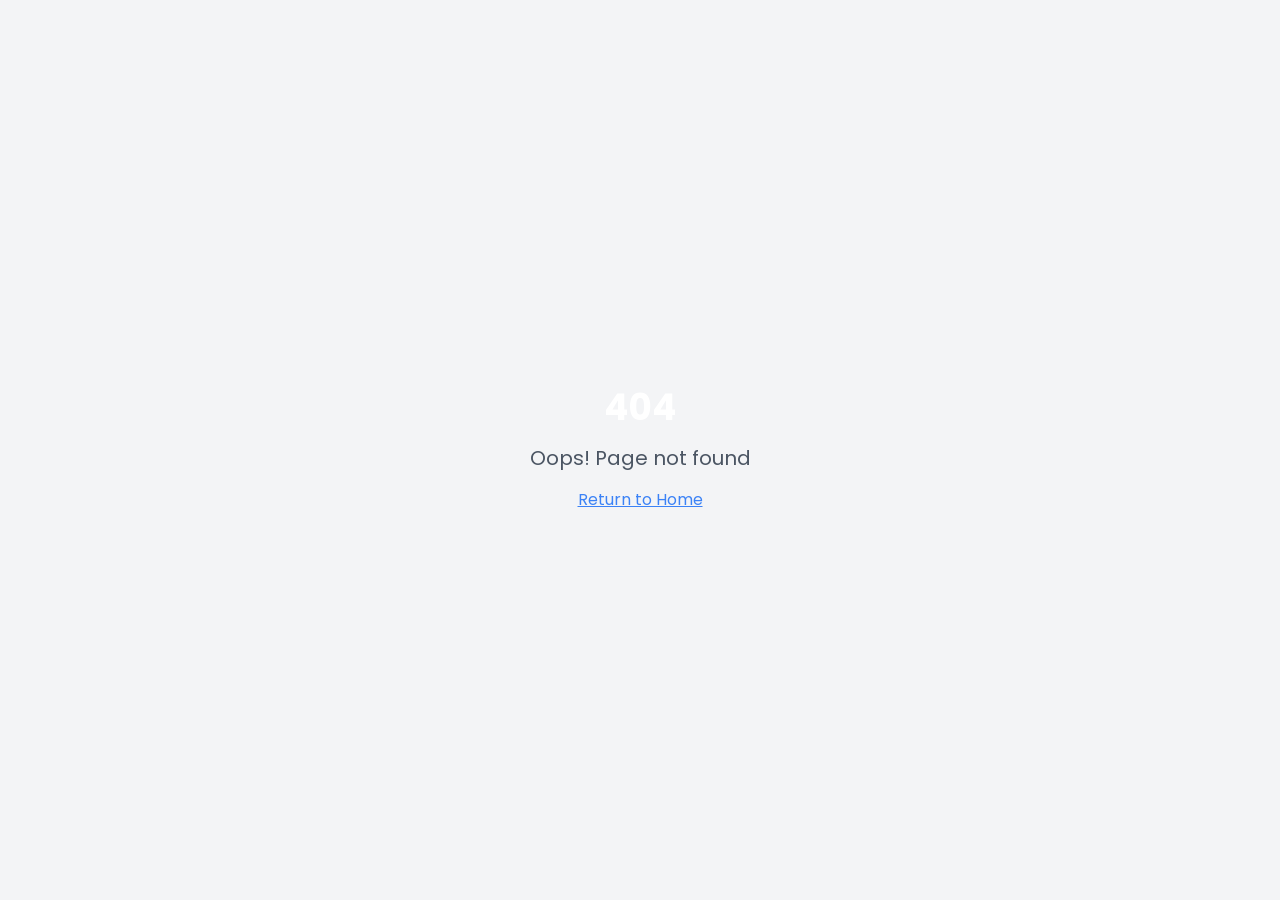
<file: index.html>
<!DOCTYPE html>
<html lang="en" class="dark">
<head>
  <meta charset="UTF-8" />
  <meta name="viewport" content="width=device-width, initial-scale=1.0" />
  <title>Sai Kolukoori | Portfolio</title>

  <!-- SEO Meta -->
  <meta name="description" content="Explore Sai Kolukoori's AI/ML and GenAI portfolio – featuring advanced AI agents, open-source tools, agentic workflows, image processors, OCR systems, and real-world production solutions." />
  <meta name="author" content="Sai Kolukoori" />
  <meta name="keywords" content="Sai Kolukoori, Sai Prakash Kolukoori, AI Portfolio, GenAI Projects, Open Source AI, AI Agents, OCR AI, AI Copilots, AI Engineer, Autogen, office add-ins, LlamaIndex, Portfolio, LangChain, Azure OpenAI, Gemini, Mistral AI" />
  <link rel="canonical" href="https://www.saikolukoori.com/" />

  <!-- Open Graph / Facebook -->
  <meta property="og:title" content="Sai Kolukoori – AI/ML Portfolio" />
  <meta property="og:description" content="Explore Sai Kolukoori's AI/ML and GenAI portfolio – featuring advanced AI agents, open-source tools, agentic workflows, image processors, OCR systems, and real-world production solutions." />
  <meta property="og:type" content="website" />
  <meta property="og:url" content="https://www.saikolukoori.com/" />
  <meta property="og:image" content="https://www.saikolukoori.com/favicon.png" />

  <!-- Twitter Card -->
  <meta name="twitter:card" content="summary_large_image" />
  <meta name="twitter:title" content="Sai Kolukoori – AI/ML & GenAI Portfolio" />
  <meta name="twitter:description" content="Explore Sai Kolukoori's AI/ML and GenAI portfolio – featuring advanced AI agents, open-source tools, agentic workflows, image processors, OCR systems, and real-world production solutions." />
  <meta name="twitter:image" content="https://www.saikolukoori.com/favicon.png" />

  <!-- Favicon -->
  <link rel="icon" type="image/png" href="/favicon.png" />

  <!-- Fonts -->
  <link rel="stylesheet" href="https://fonts.googleapis.com/css2?family=Poppins:wght@300;400;500;600;700&display=swap">
  <script type="module" crossorigin src="/assets/index-_4NPMAE7.js"></script>
  <link rel="stylesheet" crossorigin href="/assets/index-C-Vax3ug.css">
</head>
  <body class="bg-portfolioDark">
    <div id="root"></div>
  </body>
</html>
</file>
<file: assets/index-C-Vax3ug.css>
*,:before,:after{--tw-border-spacing-x: 0;--tw-border-spacing-y: 0;--tw-translate-x: 0;--tw-translate-y: 0;--tw-rotate: 0;--tw-skew-x: 0;--tw-skew-y: 0;--tw-scale-x: 1;--tw-scale-y: 1;--tw-pan-x: ;--tw-pan-y: ;--tw-pinch-zoom: ;--tw-scroll-snap-strictness: proximity;--tw-gradient-from-position: ;--tw-gradient-via-position: ;--tw-gradient-to-position: ;--tw-ordinal: ;--tw-slashed-zero: ;--tw-numeric-figure: ;--tw-numeric-spacing: ;--tw-numeric-fraction: ;--tw-ring-inset: ;--tw-ring-offset-width: 0px;--tw-ring-offset-color: #fff;--tw-ring-color: rgb(59 130 246 / .5);--tw-ring-offset-shadow: 0 0 #0000;--tw-ring-shadow: 0 0 #0000;--tw-shadow: 0 0 #0000;--tw-shadow-colored: 0 0 #0000;--tw-blur: ;--tw-brightness: ;--tw-contrast: ;--tw-grayscale: ;--tw-hue-rotate: ;--tw-invert: ;--tw-saturate: ;--tw-sepia: ;--tw-drop-shadow: ;--tw-backdrop-blur: ;--tw-backdrop-brightness: ;--tw-backdrop-contrast: ;--tw-backdrop-grayscale: ;--tw-backdrop-hue-rotate: ;--tw-backdrop-invert: ;--tw-backdrop-opacity: ;--tw-backdrop-saturate: ;--tw-backdrop-sepia: ;--tw-contain-size: ;--tw-contain-layout: ;--tw-contain-paint: ;--tw-contain-style: }::backdrop{--tw-border-spacing-x: 0;--tw-border-spacing-y: 0;--tw-translate-x: 0;--tw-translate-y: 0;--tw-rotate: 0;--tw-skew-x: 0;--tw-skew-y: 0;--tw-scale-x: 1;--tw-scale-y: 1;--tw-pan-x: ;--tw-pan-y: ;--tw-pinch-zoom: ;--tw-scroll-snap-strictness: proximity;--tw-gradient-from-position: ;--tw-gradient-via-position: ;--tw-gradient-to-position: ;--tw-ordinal: ;--tw-slashed-zero: ;--tw-numeric-figure: ;--tw-numeric-spacing: ;--tw-numeric-fraction: ;--tw-ring-inset: ;--tw-ring-offset-width: 0px;--tw-ring-offset-color: #fff;--tw-ring-color: rgb(59 130 246 / .5);--tw-ring-offset-shadow: 0 0 #0000;--tw-ring-shadow: 0 0 #0000;--tw-shadow: 0 0 #0000;--tw-shadow-colored: 0 0 #0000;--tw-blur: ;--tw-brightness: ;--tw-contrast: ;--tw-grayscale: ;--tw-hue-rotate: ;--tw-invert: ;--tw-saturate: ;--tw-sepia: ;--tw-drop-shadow: ;--tw-backdrop-blur: ;--tw-backdrop-brightness: ;--tw-backdrop-contrast: ;--tw-backdrop-grayscale: ;--tw-backdrop-hue-rotate: ;--tw-backdrop-invert: ;--tw-backdrop-opacity: ;--tw-backdrop-saturate: ;--tw-backdrop-sepia: ;--tw-contain-size: ;--tw-contain-layout: ;--tw-contain-paint: ;--tw-contain-style: }*,:before,:after{box-sizing:border-box;border-width:0;border-style:solid;border-color:#e5e7eb}:before,:after{--tw-content: ""}html,:host{line-height:1.5;-webkit-text-size-adjust:100%;-moz-tab-size:4;-o-tab-size:4;tab-size:4;font-family:ui-sans-serif,system-ui,sans-serif,"Apple Color Emoji","Segoe UI Emoji",Segoe UI Symbol,"Noto Color Emoji";font-feature-settings:normal;font-variation-settings:normal;-webkit-tap-highlight-color:transparent}body{margin:0;line-height:inherit}hr{height:0;color:inherit;border-top-width:1px}abbr:where([title]){-webkit-text-decoration:underline dotted;text-decoration:underline dotted}h1,h2,h3,h4,h5,h6{font-size:inherit;font-weight:inherit}a{color:inherit;text-decoration:inherit}b,strong{font-weight:bolder}code,kbd,samp,pre{font-family:ui-monospace,SFMono-Regular,Menlo,Monaco,Consolas,Liberation Mono,Courier New,monospace;font-feature-settings:normal;font-variation-settings:normal;font-size:1em}small{font-size:80%}sub,sup{font-size:75%;line-height:0;position:relative;vertical-align:baseline}sub{bottom:-.25em}sup{top:-.5em}table{text-indent:0;border-color:inherit;border-collapse:collapse}button,input,optgroup,select,textarea{font-family:inherit;font-feature-settings:inherit;font-variation-settings:inherit;font-size:100%;font-weight:inherit;line-height:inherit;letter-spacing:inherit;color:inherit;margin:0;padding:0}button,select{text-transform:none}button,input:where([type=button]),input:where([type=reset]),input:where([type=submit]){-webkit-appearance:button;background-color:transparent;background-image:none}:-moz-focusring{outline:auto}:-moz-ui-invalid{box-shadow:none}progress{vertical-align:baseline}::-webkit-inner-spin-button,::-webkit-outer-spin-button{height:auto}[type=search]{-webkit-appearance:textfield;outline-offset:-2px}::-webkit-search-decoration{-webkit-appearance:none}::-webkit-file-upload-button{-webkit-appearance:button;font:inherit}summary{display:list-item}blockquote,dl,dd,h1,h2,h3,h4,h5,h6,hr,figure,p,pre{margin:0}fieldset{margin:0;padding:0}legend{padding:0}ol,ul,menu{list-style:none;margin:0;padding:0}dialog{padding:0}textarea{resize:vertical}input::-moz-placeholder,textarea::-moz-placeholder{opacity:1;color:#9ca3af}input::placeholder,textarea::placeholder{opacity:1;color:#9ca3af}button,[role=button]{cursor:pointer}:disabled{cursor:default}img,svg,video,canvas,audio,iframe,embed,object{display:block;vertical-align:middle}img,video{max-width:100%;height:auto}[hidden]:where(:not([hidden=until-found])){display:none}:root{--background: 0 0% 0%;--foreground: 210 40% 98%;--card: 222.2 84% 4.9%;--card-foreground: 210 40% 98%;--popover: 222.2 84% 4.9%;--popover-foreground: 210 40% 98%;--primary: 210 40% 98%;--primary-foreground: 222.2 47.4% 11.2%;--secondary: 217.2 32.6% 17.5%;--secondary-foreground: 210 40% 98%;--muted: 217.2 32.6% 17.5%;--muted-foreground: 215 20.2% 65.1%;--accent: 217.2 32.6% 17.5%;--accent-foreground: 210 40% 98%;--destructive: 0 62.8% 30.6%;--destructive-foreground: 210 40% 98%;--border: 217.2 32.6% 17.5%;--input: 217.2 32.6% 17.5%;--ring: 212.7 26.8% 83.9%;--sidebar-background: 240 5.9% 10%;--sidebar-foreground: 240 4.8% 95.9%;--sidebar-primary: 224.3 76.3% 48%;--sidebar-primary-foreground: 0 0% 100%;--sidebar-accent: 240 3.7% 15.9%;--sidebar-accent-foreground: 240 4.8% 95.9%;--sidebar-border: 240 3.7% 15.9%;--sidebar-ring: 217.2 91.2% 59.8%}*{border-color:hsl(var(--border))}body{--tw-bg-opacity: 1;background-color:rgb(0 0 0 / var(--tw-bg-opacity, 1));--tw-text-opacity: 1;color:rgb(255 255 255 / var(--tw-text-opacity, 1));font-family:Poppins,sans-serif;scroll-behavior:smooth}html{scroll-behavior:smooth}.section-title{position:relative;margin-bottom:1.5rem;display:inline-block;font-size:1.875rem;line-height:2.25rem;font-weight:700;--tw-text-opacity: 1;color:rgb(255 255 255 / var(--tw-text-opacity, 1))}.section-title:after{content:"";position:absolute;left:0;bottom:-.5rem;height:.25rem;width:66.666667%;--tw-bg-opacity: 1;background-color:rgb(155 135 245 / var(--tw-bg-opacity, 1))}.reveal{opacity:0;transform:translateY(30px);transition:opacity .8s ease,transform .8s ease}.reveal.visible{opacity:1;transform:translateY(0)}section{position:relative;transition:transform .6s ease,opacity .6s ease}section:before{content:"";position:absolute;top:0;left:0;width:100%;height:10px;background:linear-gradient(90deg,transparent,rgba(155,135,245,.6),transparent);transform:scaleX(0);transform-origin:left;opacity:0;transition:transform .8s ease,opacity .8s ease;border-radius:50%;box-shadow:0 0 20px 5px #9b87f54d}section.visible:before{transform:scaleX(1);opacity:1}.glass-card{border-width:1px;border-color:#9b87f533;background-color:#0009;--tw-shadow: 0 20px 25px -5px rgb(0 0 0 / .1), 0 8px 10px -6px rgb(0 0 0 / .1);--tw-shadow-colored: 0 20px 25px -5px var(--tw-shadow-color), 0 8px 10px -6px var(--tw-shadow-color);box-shadow:var(--tw-ring-offset-shadow, 0 0 #0000),var(--tw-ring-shadow, 0 0 #0000),var(--tw-shadow);--tw-backdrop-blur: blur(16px);-webkit-backdrop-filter:var(--tw-backdrop-blur) var(--tw-backdrop-brightness) var(--tw-backdrop-contrast) var(--tw-backdrop-grayscale) var(--tw-backdrop-hue-rotate) var(--tw-backdrop-invert) var(--tw-backdrop-opacity) var(--tw-backdrop-saturate) var(--tw-backdrop-sepia);backdrop-filter:var(--tw-backdrop-blur) var(--tw-backdrop-brightness) var(--tw-backdrop-contrast) var(--tw-backdrop-grayscale) var(--tw-backdrop-hue-rotate) var(--tw-backdrop-invert) var(--tw-backdrop-opacity) var(--tw-backdrop-saturate) var(--tw-backdrop-sepia)}.custom-scrollbar{scrollbar-width:thin;scrollbar-color:rgba(155,135,245,.5) rgba(0,0,0,.2)}.custom-scrollbar::-webkit-scrollbar{width:6px}.custom-scrollbar::-webkit-scrollbar-track{background:#0003;border-radius:10px}.custom-scrollbar::-webkit-scrollbar-thumb{background:#9b87f580;border-radius:10px}.custom-scrollbar::-webkit-scrollbar-thumb:hover{background:#9b87f5b3}.container{width:100%;margin-right:auto;margin-left:auto;padding-right:2rem;padding-left:2rem}@media (min-width: 1400px){.container{max-width:1400px}}.sr-only{position:absolute;width:1px;height:1px;padding:0;margin:-1px;overflow:hidden;clip:rect(0,0,0,0);white-space:nowrap;border-width:0}.pointer-events-none{pointer-events:none}.pointer-events-auto{pointer-events:auto}.visible{visibility:visible}.invisible{visibility:hidden}.fixed{position:fixed}.absolute{position:absolute}.relative{position:relative}.inset-0{top:0;right:0;bottom:0;left:0}.inset-x-0{left:0;right:0}.inset-y-0{top:0;bottom:0}.-bottom-12{bottom:-3rem}.-left-12{left:-3rem}.-left-16{left:-4rem}.-right-12{right:-3rem}.-right-16{right:-4rem}.-top-12{top:-3rem}.bottom-0{bottom:0}.bottom-3{bottom:.75rem}.bottom-8{bottom:2rem}.left-0{left:0}.left-1{left:.25rem}.left-1\/2{left:50%}.left-2{left:.5rem}.left-\[50\%\]{left:50%}.right-0{right:0}.right-1{right:.25rem}.right-2{right:.5rem}.right-3{right:.75rem}.right-4{right:1rem}.top-0{top:0}.top-1\.5{top:.375rem}.top-1\/2{top:50%}.top-2{top:.5rem}.top-3\.5{top:.875rem}.top-4{top:1rem}.top-\[1px\]{top:1px}.top-\[50\%\]{top:50%}.top-\[60\%\]{top:60%}.top-full{top:100%}.z-0{z-index:0}.z-10{z-index:10}.z-20{z-index:20}.z-50{z-index:50}.z-\[100\]{z-index:100}.z-\[1\]{z-index:1}.-mx-1{margin-left:-.25rem;margin-right:-.25rem}.mx-2{margin-left:.5rem;margin-right:.5rem}.mx-3\.5{margin-left:.875rem;margin-right:.875rem}.mx-auto{margin-left:auto;margin-right:auto}.my-0\.5{margin-top:.125rem;margin-bottom:.125rem}.my-1{margin-top:.25rem;margin-bottom:.25rem}.-mb-2{margin-bottom:-.5rem}.-ml-4{margin-left:-1rem}.-mr-2{margin-right:-.5rem}.-mt-4{margin-top:-1rem}.mb-1{margin-bottom:.25rem}.mb-12{margin-bottom:3rem}.mb-2{margin-bottom:.5rem}.mb-3{margin-bottom:.75rem}.mb-4{margin-bottom:1rem}.mb-6{margin-bottom:1.5rem}.mb-8{margin-bottom:2rem}.ml-1{margin-left:.25rem}.ml-4{margin-left:1rem}.ml-auto{margin-left:auto}.mr-2{margin-right:.5rem}.mt-1{margin-top:.25rem}.mt-1\.5{margin-top:.375rem}.mt-12{margin-top:3rem}.mt-2{margin-top:.5rem}.mt-24{margin-top:6rem}.mt-4{margin-top:1rem}.mt-6{margin-top:1.5rem}.mt-8{margin-top:2rem}.mt-auto{margin-top:auto}.line-clamp-2{overflow:hidden;display:-webkit-box;-webkit-box-orient:vertical;-webkit-line-clamp:2}.line-clamp-3{overflow:hidden;display:-webkit-box;-webkit-box-orient:vertical;-webkit-line-clamp:3}.block{display:block}.inline-block{display:inline-block}.flex{display:flex}.inline-flex{display:inline-flex}.table{display:table}.grid{display:grid}.hidden{display:none}.aspect-square{aspect-ratio:1 / 1}.aspect-video{aspect-ratio:16 / 9}.size-4{width:1rem;height:1rem}.h-1{height:.25rem}.h-1\.5{height:.375rem}.h-10{height:2.5rem}.h-11{height:2.75rem}.h-12{height:3rem}.h-16{height:4rem}.h-2{height:.5rem}.h-2\.5{height:.625rem}.h-3{height:.75rem}.h-3\.5{height:.875rem}.h-4{height:1rem}.h-40{height:10rem}.h-5{height:1.25rem}.h-6{height:1.5rem}.h-7{height:1.75rem}.h-8{height:2rem}.h-9{height:2.25rem}.h-96{height:24rem}.h-\[1px\]{height:1px}.h-\[340px\]{height:340px}.h-\[var\(--radix-navigation-menu-viewport-height\)\]{height:var(--radix-navigation-menu-viewport-height)}.h-\[var\(--radix-select-trigger-height\)\]{height:var(--radix-select-trigger-height)}.h-auto{height:auto}.h-full{height:100%}.h-px{height:1px}.h-svh{height:100svh}.max-h-96{max-height:24rem}.max-h-\[300px\]{max-height:300px}.max-h-\[90vh\]{max-height:90vh}.max-h-full{max-height:100%}.max-h-screen{max-height:100vh}.min-h-0{min-height:0px}.min-h-\[150px\]{min-height:150px}.min-h-\[48px\]{min-height:48px}.min-h-\[56px\]{min-height:56px}.min-h-\[60px\]{min-height:60px}.min-h-\[80px\]{min-height:80px}.min-h-screen{min-height:100vh}.min-h-svh{min-height:100svh}.w-0{width:0px}.w-1{width:.25rem}.w-10{width:2.5rem}.w-11{width:2.75rem}.w-12{width:3rem}.w-16{width:4rem}.w-2{width:.5rem}.w-2\.5{width:.625rem}.w-3{width:.75rem}.w-3\.5{width:.875rem}.w-3\/4{width:75%}.w-4{width:1rem}.w-40{width:10rem}.w-5{width:1.25rem}.w-6{width:1.5rem}.w-64{width:16rem}.w-7{width:1.75rem}.w-72{width:18rem}.w-8{width:2rem}.w-9{width:2.25rem}.w-\[--sidebar-width\]{width:var(--sidebar-width)}.w-\[100px\]{width:100px}.w-\[1px\]{width:1px}.w-\[300px\]{width:300px}.w-auto{width:auto}.w-full{width:100%}.w-max{width:-moz-max-content;width:max-content}.w-px{width:1px}.min-w-0{min-width:0px}.min-w-5{min-width:1.25rem}.min-w-\[100px\]{min-width:100px}.min-w-\[12rem\]{min-width:12rem}.min-w-\[8rem\]{min-width:8rem}.min-w-\[var\(--radix-select-trigger-width\)\]{min-width:var(--radix-select-trigger-width)}.max-w-2xl{max-width:42rem}.max-w-4xl{max-width:56rem}.max-w-\[--skeleton-width\]{max-width:var(--skeleton-width)}.max-w-\[80\%\]{max-width:80%}.max-w-full{max-width:100%}.max-w-lg{max-width:32rem}.max-w-max{max-width:-moz-max-content;max-width:max-content}.flex-1{flex:1 1 0%}.flex-shrink-0,.shrink-0{flex-shrink:0}.grow{flex-grow:1}.grow-0{flex-grow:0}.basis-full{flex-basis:100%}.caption-bottom{caption-side:bottom}.border-collapse{border-collapse:collapse}.-translate-x-1\/2{--tw-translate-x: -50%;transform:translate(var(--tw-translate-x),var(--tw-translate-y)) rotate(var(--tw-rotate)) skew(var(--tw-skew-x)) skewY(var(--tw-skew-y)) scaleX(var(--tw-scale-x)) scaleY(var(--tw-scale-y))}.-translate-x-px{--tw-translate-x: -1px;transform:translate(var(--tw-translate-x),var(--tw-translate-y)) rotate(var(--tw-rotate)) skew(var(--tw-skew-x)) skewY(var(--tw-skew-y)) scaleX(var(--tw-scale-x)) scaleY(var(--tw-scale-y))}.-translate-y-1\/2{--tw-translate-y: -50%;transform:translate(var(--tw-translate-x),var(--tw-translate-y)) rotate(var(--tw-rotate)) skew(var(--tw-skew-x)) skewY(var(--tw-skew-y)) scaleX(var(--tw-scale-x)) scaleY(var(--tw-scale-y))}.translate-x-\[-50\%\]{--tw-translate-x: -50%;transform:translate(var(--tw-translate-x),var(--tw-translate-y)) rotate(var(--tw-rotate)) skew(var(--tw-skew-x)) skewY(var(--tw-skew-y)) scaleX(var(--tw-scale-x)) scaleY(var(--tw-scale-y))}.translate-x-px{--tw-translate-x: 1px;transform:translate(var(--tw-translate-x),var(--tw-translate-y)) rotate(var(--tw-rotate)) skew(var(--tw-skew-x)) skewY(var(--tw-skew-y)) scaleX(var(--tw-scale-x)) scaleY(var(--tw-scale-y))}.translate-y-\[-50\%\]{--tw-translate-y: -50%;transform:translate(var(--tw-translate-x),var(--tw-translate-y)) rotate(var(--tw-rotate)) skew(var(--tw-skew-x)) skewY(var(--tw-skew-y)) scaleX(var(--tw-scale-x)) scaleY(var(--tw-scale-y))}.rotate-45{--tw-rotate: 45deg;transform:translate(var(--tw-translate-x),var(--tw-translate-y)) rotate(var(--tw-rotate)) skew(var(--tw-skew-x)) skewY(var(--tw-skew-y)) scaleX(var(--tw-scale-x)) scaleY(var(--tw-scale-y))}.rotate-90{--tw-rotate: 90deg;transform:translate(var(--tw-translate-x),var(--tw-translate-y)) rotate(var(--tw-rotate)) skew(var(--tw-skew-x)) skewY(var(--tw-skew-y)) scaleX(var(--tw-scale-x)) scaleY(var(--tw-scale-y))}.transform{transform:translate(var(--tw-translate-x),var(--tw-translate-y)) rotate(var(--tw-rotate)) skew(var(--tw-skew-x)) skewY(var(--tw-skew-y)) scaleX(var(--tw-scale-x)) scaleY(var(--tw-scale-y))}@keyframes bounce{0%,to{transform:translateY(-25%);animation-timing-function:cubic-bezier(.8,0,1,1)}50%{transform:none;animation-timing-function:cubic-bezier(0,0,.2,1)}}.animate-bounce{animation:bounce 1s infinite}@keyframes fade-in{0%{opacity:0;transform:translateY(20px)}to{opacity:1;transform:translateY(0)}}.animate-fade-in{animation:fade-in .7s ease-out forwards}@keyframes pulse{50%{opacity:.5}}.animate-pulse{animation:pulse 2s cubic-bezier(.4,0,.6,1) infinite}.cursor-default{cursor:default}.cursor-ew-resize{cursor:ew-resize}.cursor-grabbing{cursor:grabbing}.cursor-pointer{cursor:pointer}.touch-none{touch-action:none}.select-none{-webkit-user-select:none;-moz-user-select:none;user-select:none}.snap-x{scroll-snap-type:x var(--tw-scroll-snap-strictness)}.snap-mandatory{--tw-scroll-snap-strictness: mandatory}.snap-center{scroll-snap-align:center}.list-disc{list-style-type:disc}.list-none{list-style-type:none}.grid-cols-1{grid-template-columns:repeat(1,minmax(0,1fr))}.grid-cols-2{grid-template-columns:repeat(2,minmax(0,1fr))}.flex-row{flex-direction:row}.flex-col{flex-direction:column}.flex-col-reverse{flex-direction:column-reverse}.flex-wrap{flex-wrap:wrap}.items-start{align-items:flex-start}.items-end{align-items:flex-end}.items-center{align-items:center}.items-stretch{align-items:stretch}.justify-start{justify-content:flex-start}.justify-end{justify-content:flex-end}.justify-center{justify-content:center}.justify-between{justify-content:space-between}.gap-1{gap:.25rem}.gap-1\.5{gap:.375rem}.gap-10{gap:2.5rem}.gap-2{gap:.5rem}.gap-4{gap:1rem}.gap-6{gap:1.5rem}.gap-8{gap:2rem}.space-x-1>:not([hidden])~:not([hidden]){--tw-space-x-reverse: 0;margin-right:calc(.25rem * var(--tw-space-x-reverse));margin-left:calc(.25rem * calc(1 - var(--tw-space-x-reverse)))}.space-x-2>:not([hidden])~:not([hidden]){--tw-space-x-reverse: 0;margin-right:calc(.5rem * var(--tw-space-x-reverse));margin-left:calc(.5rem * calc(1 - var(--tw-space-x-reverse)))}.space-x-4>:not([hidden])~:not([hidden]){--tw-space-x-reverse: 0;margin-right:calc(1rem * var(--tw-space-x-reverse));margin-left:calc(1rem * calc(1 - var(--tw-space-x-reverse)))}.space-x-6>:not([hidden])~:not([hidden]){--tw-space-x-reverse: 0;margin-right:calc(1.5rem * var(--tw-space-x-reverse));margin-left:calc(1.5rem * calc(1 - var(--tw-space-x-reverse)))}.space-y-1>:not([hidden])~:not([hidden]){--tw-space-y-reverse: 0;margin-top:calc(.25rem * calc(1 - var(--tw-space-y-reverse)));margin-bottom:calc(.25rem * var(--tw-space-y-reverse))}.space-y-1\.5>:not([hidden])~:not([hidden]){--tw-space-y-reverse: 0;margin-top:calc(.375rem * calc(1 - var(--tw-space-y-reverse)));margin-bottom:calc(.375rem * var(--tw-space-y-reverse))}.space-y-16>:not([hidden])~:not([hidden]){--tw-space-y-reverse: 0;margin-top:calc(4rem * calc(1 - var(--tw-space-y-reverse)));margin-bottom:calc(4rem * var(--tw-space-y-reverse))}.space-y-2>:not([hidden])~:not([hidden]){--tw-space-y-reverse: 0;margin-top:calc(.5rem * calc(1 - var(--tw-space-y-reverse)));margin-bottom:calc(.5rem * var(--tw-space-y-reverse))}.space-y-3>:not([hidden])~:not([hidden]){--tw-space-y-reverse: 0;margin-top:calc(.75rem * calc(1 - var(--tw-space-y-reverse)));margin-bottom:calc(.75rem * var(--tw-space-y-reverse))}.space-y-4>:not([hidden])~:not([hidden]){--tw-space-y-reverse: 0;margin-top:calc(1rem * calc(1 - var(--tw-space-y-reverse)));margin-bottom:calc(1rem * var(--tw-space-y-reverse))}.space-y-6>:not([hidden])~:not([hidden]){--tw-space-y-reverse: 0;margin-top:calc(1.5rem * calc(1 - var(--tw-space-y-reverse)));margin-bottom:calc(1.5rem * var(--tw-space-y-reverse))}.overflow-auto{overflow:auto}.overflow-hidden{overflow:hidden}.overflow-x-auto{overflow-x:auto}.overflow-y-auto{overflow-y:auto}.overflow-x-hidden{overflow-x:hidden}.scroll-smooth{scroll-behavior:smooth}.whitespace-nowrap{white-space:nowrap}.break-words{overflow-wrap:break-word}.rounded{border-radius:.25rem}.rounded-2xl{border-radius:1rem}.rounded-\[2px\]{border-radius:2px}.rounded-\[inherit\]{border-radius:inherit}.rounded-full{border-radius:9999px}.rounded-lg{border-radius:var(--radius)}.rounded-md{border-radius:calc(var(--radius) - 2px)}.rounded-sm{border-radius:calc(var(--radius) - 4px)}.rounded-xl{border-radius:.75rem}.rounded-t-\[10px\]{border-top-left-radius:10px;border-top-right-radius:10px}.rounded-tl-sm{border-top-left-radius:calc(var(--radius) - 4px)}.border{border-width:1px}.border-2{border-width:2px}.border-4{border-width:4px}.border-\[1\.5px\]{border-width:1.5px}.border-y{border-top-width:1px;border-bottom-width:1px}.border-b{border-bottom-width:1px}.border-l{border-left-width:1px}.border-l-2{border-left-width:2px}.border-r{border-right-width:1px}.border-t{border-top-width:1px}.border-dashed{border-style:dashed}.border-\[\#111\]{--tw-border-opacity: 1;border-color:rgb(17 17 17 / var(--tw-border-opacity, 1))}.border-\[--color-border\]{border-color:var(--color-border)}.border-border\/50{border-color:hsl(var(--border) / .5)}.border-destructive{border-color:hsl(var(--destructive))}.border-destructive\/50{border-color:hsl(var(--destructive) / .5)}.border-gray-700{--tw-border-opacity: 1;border-color:rgb(55 65 81 / var(--tw-border-opacity, 1))}.border-gray-800{--tw-border-opacity: 1;border-color:rgb(31 41 55 / var(--tw-border-opacity, 1))}.border-input{border-color:hsl(var(--input))}.border-portfolioAccent{--tw-border-opacity: 1;border-color:rgb(155 135 245 / var(--tw-border-opacity, 1))}.border-primary{border-color:hsl(var(--primary))}.border-sidebar-border{border-color:hsl(var(--sidebar-border))}.border-transparent{border-color:transparent}.border-white\/10{border-color:#ffffff1a}.border-l-transparent{border-left-color:transparent}.border-t-transparent{border-top-color:transparent}.bg-\[\#0a0a0a\]{--tw-bg-opacity: 1;background-color:rgb(10 10 10 / var(--tw-bg-opacity, 1))}.bg-\[\#111\]{--tw-bg-opacity: 1;background-color:rgb(17 17 17 / var(--tw-bg-opacity, 1))}.bg-\[\#141821\]{--tw-bg-opacity: 1;background-color:rgb(20 24 33 / var(--tw-bg-opacity, 1))}.bg-\[\#1A1F2C\]{--tw-bg-opacity: 1;background-color:rgb(26 31 44 / var(--tw-bg-opacity, 1))}.bg-\[\#1A1F2C\]\/90{background-color:#1a1f2ce6}.bg-\[\#222732\]{--tw-bg-opacity: 1;background-color:rgb(34 39 50 / var(--tw-bg-opacity, 1))}.bg-\[\#7f5af0\]{--tw-bg-opacity: 1;background-color:rgb(127 90 240 / var(--tw-bg-opacity, 1))}.bg-\[--color-bg\]{background-color:var(--color-bg)}.bg-accent{background-color:hsl(var(--accent))}.bg-background{background-color:hsl(var(--background))}.bg-black{--tw-bg-opacity: 1;background-color:rgb(0 0 0 / var(--tw-bg-opacity, 1))}.bg-black\/50{background-color:#00000080}.bg-black\/80{background-color:#000c}.bg-border{background-color:hsl(var(--border))}.bg-card{background-color:hsl(var(--card))}.bg-destructive{background-color:hsl(var(--destructive))}.bg-foreground{background-color:hsl(var(--foreground))}.bg-gray-100{--tw-bg-opacity: 1;background-color:rgb(243 244 246 / var(--tw-bg-opacity, 1))}.bg-gray-600{--tw-bg-opacity: 1;background-color:rgb(75 85 99 / var(--tw-bg-opacity, 1))}.bg-gray-900{--tw-bg-opacity: 1;background-color:rgb(17 24 39 / var(--tw-bg-opacity, 1))}.bg-muted{background-color:hsl(var(--muted))}.bg-muted\/50{background-color:hsl(var(--muted) / .5)}.bg-popover{background-color:hsl(var(--popover))}.bg-portfolioAccent{--tw-bg-opacity: 1;background-color:rgb(155 135 245 / var(--tw-bg-opacity, 1))}.bg-portfolioAccent\/10{background-color:#9b87f51a}.bg-portfolioAccent\/70{background-color:#9b87f5b3}.bg-primary{background-color:hsl(var(--primary))}.bg-secondary{background-color:hsl(var(--secondary))}.bg-sidebar{background-color:hsl(var(--sidebar-background))}.bg-sidebar-border{background-color:hsl(var(--sidebar-border))}.bg-transparent{background-color:transparent}.bg-white\/5{background-color:#ffffff0d}.bg-gradient-to-b{background-image:linear-gradient(to bottom,var(--tw-gradient-stops))}.bg-gradient-to-br{background-image:linear-gradient(to bottom right,var(--tw-gradient-stops))}.from-\[\#181818\]{--tw-gradient-from: #181818 var(--tw-gradient-from-position);--tw-gradient-to: rgb(24 24 24 / 0) var(--tw-gradient-to-position);--tw-gradient-stops: var(--tw-gradient-from), var(--tw-gradient-to)}.from-portfolioDark{--tw-gradient-from: #1A1F2C var(--tw-gradient-from-position);--tw-gradient-to: rgb(26 31 44 / 0) var(--tw-gradient-to-position);--tw-gradient-stops: var(--tw-gradient-from), var(--tw-gradient-to)}.to-\[\#1e1e1e\]{--tw-gradient-to: #1e1e1e var(--tw-gradient-to-position)}.to-black{--tw-gradient-to: #000 var(--tw-gradient-to-position)}.fill-current{fill:currentColor}.object-contain{-o-object-fit:contain;object-fit:contain}.object-cover{-o-object-fit:cover;object-fit:cover}.p-0{padding:0}.p-1{padding:.25rem}.p-2{padding:.5rem}.p-3{padding:.75rem}.p-4{padding:1rem}.p-5{padding:1.25rem}.p-6{padding:1.5rem}.p-\[1px\]{padding:1px}.px-1{padding-left:.25rem;padding-right:.25rem}.px-2{padding-left:.5rem;padding-right:.5rem}.px-2\.5{padding-left:.625rem;padding-right:.625rem}.px-3{padding-left:.75rem;padding-right:.75rem}.px-4{padding-left:1rem;padding-right:1rem}.px-5{padding-left:1.25rem;padding-right:1.25rem}.px-6{padding-left:1.5rem;padding-right:1.5rem}.px-8{padding-left:2rem;padding-right:2rem}.py-0\.5{padding-top:.125rem;padding-bottom:.125rem}.py-1{padding-top:.25rem;padding-bottom:.25rem}.py-1\.5{padding-top:.375rem;padding-bottom:.375rem}.py-10{padding-top:2.5rem;padding-bottom:2.5rem}.py-2{padding-top:.5rem;padding-bottom:.5rem}.py-20{padding-top:5rem;padding-bottom:5rem}.py-24{padding-top:6rem;padding-bottom:6rem}.py-3{padding-top:.75rem;padding-bottom:.75rem}.py-4{padding-top:1rem;padding-bottom:1rem}.py-6{padding-top:1.5rem;padding-bottom:1.5rem}.pb-3{padding-bottom:.75rem}.pb-32{padding-bottom:8rem}.pb-4{padding-bottom:1rem}.pl-2\.5{padding-left:.625rem}.pl-4{padding-left:1rem}.pl-5{padding-left:1.25rem}.pl-8{padding-left:2rem}.pr-2{padding-right:.5rem}.pr-2\.5{padding-right:.625rem}.pr-8{padding-right:2rem}.pt-0{padding-top:0}.pt-1{padding-top:.25rem}.pt-16{padding-top:4rem}.pt-3{padding-top:.75rem}.pt-4{padding-top:1rem}.pt-8{padding-top:2rem}.text-left{text-align:left}.text-center{text-align:center}.align-middle{vertical-align:middle}.font-mono{font-family:ui-monospace,SFMono-Regular,Menlo,Monaco,Consolas,Liberation Mono,Courier New,monospace}.text-2xl{font-size:1.5rem;line-height:2rem}.text-4xl{font-size:2.25rem;line-height:2.5rem}.text-\[0\.8rem\]{font-size:.8rem}.text-\[13px\]{font-size:13px}.text-base{font-size:1rem;line-height:1.5rem}.text-lg{font-size:1.125rem;line-height:1.75rem}.text-sm{font-size:.875rem;line-height:1.25rem}.text-xl{font-size:1.25rem;line-height:1.75rem}.text-xs{font-size:.75rem;line-height:1rem}.font-bold{font-weight:700}.font-medium{font-weight:500}.font-normal{font-weight:400}.font-semibold{font-weight:600}.tabular-nums{--tw-numeric-spacing: tabular-nums;font-variant-numeric:var(--tw-ordinal) var(--tw-slashed-zero) var(--tw-numeric-figure) var(--tw-numeric-spacing) var(--tw-numeric-fraction)}.leading-none{line-height:1}.leading-tight{line-height:1.25}.tracking-tight{letter-spacing:-.025em}.tracking-widest{letter-spacing:.1em}.text-\[\#7f5af0\]{--tw-text-opacity: 1;color:rgb(127 90 240 / var(--tw-text-opacity, 1))}.text-accent-foreground{color:hsl(var(--accent-foreground))}.text-blue-500{--tw-text-opacity: 1;color:rgb(59 130 246 / var(--tw-text-opacity, 1))}.text-card-foreground{color:hsl(var(--card-foreground))}.text-current{color:currentColor}.text-destructive{color:hsl(var(--destructive))}.text-destructive-foreground{color:hsl(var(--destructive-foreground))}.text-foreground{color:hsl(var(--foreground))}.text-foreground\/50{color:hsl(var(--foreground) / .5)}.text-gray-300{--tw-text-opacity: 1;color:rgb(209 213 219 / var(--tw-text-opacity, 1))}.text-gray-400{--tw-text-opacity: 1;color:rgb(156 163 175 / var(--tw-text-opacity, 1))}.text-gray-500{--tw-text-opacity: 1;color:rgb(107 114 128 / var(--tw-text-opacity, 1))}.text-gray-600{--tw-text-opacity: 1;color:rgb(75 85 99 / var(--tw-text-opacity, 1))}.text-muted-foreground{color:hsl(var(--muted-foreground))}.text-popover-foreground{color:hsl(var(--popover-foreground))}.text-portfolioAccent{--tw-text-opacity: 1;color:rgb(155 135 245 / var(--tw-text-opacity, 1))}.text-primary{color:hsl(var(--primary))}.text-primary-foreground{color:hsl(var(--primary-foreground))}.text-secondary-foreground{color:hsl(var(--secondary-foreground))}.text-sidebar-foreground{color:hsl(var(--sidebar-foreground))}.text-sidebar-foreground\/70{color:hsl(var(--sidebar-foreground) / .7)}.text-white{--tw-text-opacity: 1;color:rgb(255 255 255 / var(--tw-text-opacity, 1))}.underline{text-decoration-line:underline}.underline-offset-4{text-underline-offset:4px}.opacity-0{opacity:0}.opacity-50{opacity:.5}.opacity-60{opacity:.6}.opacity-70{opacity:.7}.opacity-90{opacity:.9}.shadow-\[0_0_0_1px_hsl\(var\(--sidebar-border\)\)\]{--tw-shadow: 0 0 0 1px hsl(var(--sidebar-border));--tw-shadow-colored: 0 0 0 1px var(--tw-shadow-color);box-shadow:var(--tw-ring-offset-shadow, 0 0 #0000),var(--tw-ring-shadow, 0 0 #0000),var(--tw-shadow)}.shadow-lg{--tw-shadow: 0 10px 15px -3px rgb(0 0 0 / .1), 0 4px 6px -4px rgb(0 0 0 / .1);--tw-shadow-colored: 0 10px 15px -3px var(--tw-shadow-color), 0 4px 6px -4px var(--tw-shadow-color);box-shadow:var(--tw-ring-offset-shadow, 0 0 #0000),var(--tw-ring-shadow, 0 0 #0000),var(--tw-shadow)}.shadow-md{--tw-shadow: 0 4px 6px -1px rgb(0 0 0 / .1), 0 2px 4px -2px rgb(0 0 0 / .1);--tw-shadow-colored: 0 4px 6px -1px var(--tw-shadow-color), 0 2px 4px -2px var(--tw-shadow-color);box-shadow:var(--tw-ring-offset-shadow, 0 0 #0000),var(--tw-ring-shadow, 0 0 #0000),var(--tw-shadow)}.shadow-none{--tw-shadow: 0 0 #0000;--tw-shadow-colored: 0 0 #0000;box-shadow:var(--tw-ring-offset-shadow, 0 0 #0000),var(--tw-ring-shadow, 0 0 #0000),var(--tw-shadow)}.shadow-sm{--tw-shadow: 0 1px 2px 0 rgb(0 0 0 / .05);--tw-shadow-colored: 0 1px 2px 0 var(--tw-shadow-color);box-shadow:var(--tw-ring-offset-shadow, 0 0 #0000),var(--tw-ring-shadow, 0 0 #0000),var(--tw-shadow)}.shadow-xl{--tw-shadow: 0 20px 25px -5px rgb(0 0 0 / .1), 0 8px 10px -6px rgb(0 0 0 / .1);--tw-shadow-colored: 0 20px 25px -5px var(--tw-shadow-color), 0 8px 10px -6px var(--tw-shadow-color);box-shadow:var(--tw-ring-offset-shadow, 0 0 #0000),var(--tw-ring-shadow, 0 0 #0000),var(--tw-shadow)}.outline-none{outline:2px solid transparent;outline-offset:2px}.outline{outline-style:solid}.ring-0{--tw-ring-offset-shadow: var(--tw-ring-inset) 0 0 0 var(--tw-ring-offset-width) var(--tw-ring-offset-color);--tw-ring-shadow: var(--tw-ring-inset) 0 0 0 calc(0px + var(--tw-ring-offset-width)) var(--tw-ring-color);box-shadow:var(--tw-ring-offset-shadow),var(--tw-ring-shadow),var(--tw-shadow, 0 0 #0000)}.ring-2{--tw-ring-offset-shadow: var(--tw-ring-inset) 0 0 0 var(--tw-ring-offset-width) var(--tw-ring-offset-color);--tw-ring-shadow: var(--tw-ring-inset) 0 0 0 calc(2px + var(--tw-ring-offset-width)) var(--tw-ring-color);box-shadow:var(--tw-ring-offset-shadow),var(--tw-ring-shadow),var(--tw-shadow, 0 0 #0000)}.ring-ring{--tw-ring-color: hsl(var(--ring))}.ring-sidebar-ring{--tw-ring-color: hsl(var(--sidebar-ring))}.ring-offset-background{--tw-ring-offset-color: hsl(var(--background))}.filter{filter:var(--tw-blur) var(--tw-brightness) var(--tw-contrast) var(--tw-grayscale) var(--tw-hue-rotate) var(--tw-invert) var(--tw-saturate) var(--tw-sepia) var(--tw-drop-shadow)}.backdrop-blur-md{--tw-backdrop-blur: blur(12px);-webkit-backdrop-filter:var(--tw-backdrop-blur) var(--tw-backdrop-brightness) var(--tw-backdrop-contrast) var(--tw-backdrop-grayscale) var(--tw-backdrop-hue-rotate) var(--tw-backdrop-invert) var(--tw-backdrop-opacity) var(--tw-backdrop-saturate) var(--tw-backdrop-sepia);backdrop-filter:var(--tw-backdrop-blur) var(--tw-backdrop-brightness) var(--tw-backdrop-contrast) var(--tw-backdrop-grayscale) var(--tw-backdrop-hue-rotate) var(--tw-backdrop-invert) var(--tw-backdrop-opacity) var(--tw-backdrop-saturate) var(--tw-backdrop-sepia)}.backdrop-blur-sm{--tw-backdrop-blur: blur(4px);-webkit-backdrop-filter:var(--tw-backdrop-blur) var(--tw-backdrop-brightness) var(--tw-backdrop-contrast) var(--tw-backdrop-grayscale) var(--tw-backdrop-hue-rotate) var(--tw-backdrop-invert) var(--tw-backdrop-opacity) var(--tw-backdrop-saturate) var(--tw-backdrop-sepia);backdrop-filter:var(--tw-backdrop-blur) var(--tw-backdrop-brightness) var(--tw-backdrop-contrast) var(--tw-backdrop-grayscale) var(--tw-backdrop-hue-rotate) var(--tw-backdrop-invert) var(--tw-backdrop-opacity) var(--tw-backdrop-saturate) var(--tw-backdrop-sepia)}.transition{transition-property:color,background-color,border-color,text-decoration-color,fill,stroke,opacity,box-shadow,transform,filter,-webkit-backdrop-filter;transition-property:color,background-color,border-color,text-decoration-color,fill,stroke,opacity,box-shadow,transform,filter,backdrop-filter;transition-property:color,background-color,border-color,text-decoration-color,fill,stroke,opacity,box-shadow,transform,filter,backdrop-filter,-webkit-backdrop-filter;transition-timing-function:cubic-bezier(.4,0,.2,1);transition-duration:.15s}.transition-\[left\,right\,width\]{transition-property:left,right,width;transition-timing-function:cubic-bezier(.4,0,.2,1);transition-duration:.15s}.transition-\[margin\,opa\]{transition-property:margin,opa;transition-timing-function:cubic-bezier(.4,0,.2,1);transition-duration:.15s}.transition-\[width\,height\,padding\]{transition-property:width,height,padding;transition-timing-function:cubic-bezier(.4,0,.2,1);transition-duration:.15s}.transition-\[width\]{transition-property:width;transition-timing-function:cubic-bezier(.4,0,.2,1);transition-duration:.15s}.transition-all{transition-property:all;transition-timing-function:cubic-bezier(.4,0,.2,1);transition-duration:.15s}.transition-colors{transition-property:color,background-color,border-color,text-decoration-color,fill,stroke;transition-timing-function:cubic-bezier(.4,0,.2,1);transition-duration:.15s}.transition-opacity{transition-property:opacity;transition-timing-function:cubic-bezier(.4,0,.2,1);transition-duration:.15s}.transition-shadow{transition-property:box-shadow;transition-timing-function:cubic-bezier(.4,0,.2,1);transition-duration:.15s}.transition-transform{transition-property:transform;transition-timing-function:cubic-bezier(.4,0,.2,1);transition-duration:.15s}.duration-1000{transition-duration:1s}.duration-200{transition-duration:.2s}.duration-300{transition-duration:.3s}.ease-in-out{transition-timing-function:cubic-bezier(.4,0,.2,1)}.ease-linear{transition-timing-function:linear}@keyframes enter{0%{opacity:var(--tw-enter-opacity, 1);transform:translate3d(var(--tw-enter-translate-x, 0),var(--tw-enter-translate-y, 0),0) scale3d(var(--tw-enter-scale, 1),var(--tw-enter-scale, 1),var(--tw-enter-scale, 1)) rotate(var(--tw-enter-rotate, 0))}}@keyframes exit{to{opacity:var(--tw-exit-opacity, 1);transform:translate3d(var(--tw-exit-translate-x, 0),var(--tw-exit-translate-y, 0),0) scale3d(var(--tw-exit-scale, 1),var(--tw-exit-scale, 1),var(--tw-exit-scale, 1)) rotate(var(--tw-exit-rotate, 0))}}.animate-in{animation-name:enter;animation-duration:.15s;--tw-enter-opacity: initial;--tw-enter-scale: initial;--tw-enter-rotate: initial;--tw-enter-translate-x: initial;--tw-enter-translate-y: initial}.fade-in-0{--tw-enter-opacity: 0}.fade-in-80{--tw-enter-opacity: .8}.zoom-in-95{--tw-enter-scale: .95}.duration-1000{animation-duration:1s}.duration-200{animation-duration:.2s}.duration-300{animation-duration:.3s}.ease-in-out{animation-timing-function:cubic-bezier(.4,0,.2,1)}.ease-linear{animation-timing-function:linear}.scrollbar-hide{-ms-overflow-style:none;scrollbar-width:none}.scrollbar-hide::-webkit-scrollbar{display:none}.file\:border-0::file-selector-button{border-width:0px}.file\:bg-transparent::file-selector-button{background-color:transparent}.file\:text-sm::file-selector-button{font-size:.875rem;line-height:1.25rem}.file\:font-medium::file-selector-button{font-weight:500}.file\:text-foreground::file-selector-button{color:hsl(var(--foreground))}.placeholder\:text-muted-foreground::-moz-placeholder{color:hsl(var(--muted-foreground))}.placeholder\:text-muted-foreground::placeholder{color:hsl(var(--muted-foreground))}.after\:absolute:after{content:var(--tw-content);position:absolute}.after\:-inset-2:after{content:var(--tw-content);top:-.5rem;right:-.5rem;bottom:-.5rem;left:-.5rem}.after\:inset-y-0:after{content:var(--tw-content);top:0;bottom:0}.after\:left-1\/2:after{content:var(--tw-content);left:50%}.after\:w-1:after{content:var(--tw-content);width:.25rem}.after\:w-\[2px\]:after{content:var(--tw-content);width:2px}.after\:-translate-x-1\/2:after{content:var(--tw-content);--tw-translate-x: -50%;transform:translate(var(--tw-translate-x),var(--tw-translate-y)) rotate(var(--tw-rotate)) skew(var(--tw-skew-x)) skewY(var(--tw-skew-y)) scaleX(var(--tw-scale-x)) scaleY(var(--tw-scale-y))}.first\:rounded-l-md:first-child{border-top-left-radius:calc(var(--radius) - 2px);border-bottom-left-radius:calc(var(--radius) - 2px)}.first\:border-l:first-child{border-left-width:1px}.last\:rounded-r-md:last-child{border-top-right-radius:calc(var(--radius) - 2px);border-bottom-right-radius:calc(var(--radius) - 2px)}.focus-within\:relative:focus-within{position:relative}.focus-within\:z-20:focus-within{z-index:20}.hover\:border-portfolioAccent:hover{--tw-border-opacity: 1;border-color:rgb(155 135 245 / var(--tw-border-opacity, 1))}.hover\:bg-\[\#6247e0\]:hover{--tw-bg-opacity: 1;background-color:rgb(98 71 224 / var(--tw-bg-opacity, 1))}.hover\:bg-accent:hover{background-color:hsl(var(--accent))}.hover\:bg-destructive\/80:hover{background-color:hsl(var(--destructive) / .8)}.hover\:bg-destructive\/90:hover{background-color:hsl(var(--destructive) / .9)}.hover\:bg-muted:hover{background-color:hsl(var(--muted))}.hover\:bg-muted\/50:hover{background-color:hsl(var(--muted) / .5)}.hover\:bg-portfolioAccent:hover{--tw-bg-opacity: 1;background-color:rgb(155 135 245 / var(--tw-bg-opacity, 1))}.hover\:bg-portfolioAccent\/10:hover{background-color:#9b87f51a}.hover\:bg-portfolioSecondary:hover{--tw-bg-opacity: 1;background-color:rgb(126 105 171 / var(--tw-bg-opacity, 1))}.hover\:bg-primary:hover{background-color:hsl(var(--primary))}.hover\:bg-primary\/80:hover{background-color:hsl(var(--primary) / .8)}.hover\:bg-primary\/90:hover{background-color:hsl(var(--primary) / .9)}.hover\:bg-secondary:hover{background-color:hsl(var(--secondary))}.hover\:bg-secondary\/80:hover{background-color:hsl(var(--secondary) / .8)}.hover\:bg-sidebar-accent:hover{background-color:hsl(var(--sidebar-accent))}.hover\:text-accent-foreground:hover{color:hsl(var(--accent-foreground))}.hover\:text-blue-700:hover{--tw-text-opacity: 1;color:rgb(29 78 216 / var(--tw-text-opacity, 1))}.hover\:text-foreground:hover{color:hsl(var(--foreground))}.hover\:text-muted-foreground:hover{color:hsl(var(--muted-foreground))}.hover\:text-portfolioAccent:hover{--tw-text-opacity: 1;color:rgb(155 135 245 / var(--tw-text-opacity, 1))}.hover\:text-primary-foreground:hover{color:hsl(var(--primary-foreground))}.hover\:text-sidebar-accent-foreground:hover{color:hsl(var(--sidebar-accent-foreground))}.hover\:text-white:hover{--tw-text-opacity: 1;color:rgb(255 255 255 / var(--tw-text-opacity, 1))}.hover\:underline:hover{text-decoration-line:underline}.hover\:opacity-100:hover{opacity:1}.hover\:shadow-\[0_0_0_1px_hsl\(var\(--sidebar-accent\)\)\]:hover{--tw-shadow: 0 0 0 1px hsl(var(--sidebar-accent));--tw-shadow-colored: 0 0 0 1px var(--tw-shadow-color);box-shadow:var(--tw-ring-offset-shadow, 0 0 #0000),var(--tw-ring-shadow, 0 0 #0000),var(--tw-shadow)}.hover\:shadow-lg:hover{--tw-shadow: 0 10px 15px -3px rgb(0 0 0 / .1), 0 4px 6px -4px rgb(0 0 0 / .1);--tw-shadow-colored: 0 10px 15px -3px var(--tw-shadow-color), 0 4px 6px -4px var(--tw-shadow-color);box-shadow:var(--tw-ring-offset-shadow, 0 0 #0000),var(--tw-ring-shadow, 0 0 #0000),var(--tw-shadow)}.hover\:shadow-md:hover{--tw-shadow: 0 4px 6px -1px rgb(0 0 0 / .1), 0 2px 4px -2px rgb(0 0 0 / .1);--tw-shadow-colored: 0 4px 6px -1px var(--tw-shadow-color), 0 2px 4px -2px var(--tw-shadow-color);box-shadow:var(--tw-ring-offset-shadow, 0 0 #0000),var(--tw-ring-shadow, 0 0 #0000),var(--tw-shadow)}.hover\:shadow-portfolioAccent\/20:hover{--tw-shadow-color: rgb(155 135 245 / .2);--tw-shadow: var(--tw-shadow-colored)}.hover\:ring-2:hover{--tw-ring-offset-shadow: var(--tw-ring-inset) 0 0 0 var(--tw-ring-offset-width) var(--tw-ring-offset-color);--tw-ring-shadow: var(--tw-ring-inset) 0 0 0 calc(2px + var(--tw-ring-offset-width)) var(--tw-ring-color);box-shadow:var(--tw-ring-offset-shadow),var(--tw-ring-shadow),var(--tw-shadow, 0 0 #0000)}.hover\:ring-portfolioAccent:hover{--tw-ring-opacity: 1;--tw-ring-color: rgb(155 135 245 / var(--tw-ring-opacity, 1))}.hover\:ring-offset-2:hover{--tw-ring-offset-width: 2px}.hover\:ring-offset-\[\#0f0f0f\]:hover{--tw-ring-offset-color: #0f0f0f}.hover\:after\:bg-sidebar-border:hover:after{content:var(--tw-content);background-color:hsl(var(--sidebar-border))}.focus\:bg-accent:focus{background-color:hsl(var(--accent))}.focus\:bg-primary:focus{background-color:hsl(var(--primary))}.focus\:text-accent-foreground:focus{color:hsl(var(--accent-foreground))}.focus\:text-primary-foreground:focus{color:hsl(var(--primary-foreground))}.focus\:opacity-100:focus{opacity:1}.focus\:outline-none:focus{outline:2px solid transparent;outline-offset:2px}.focus\:ring-2:focus{--tw-ring-offset-shadow: var(--tw-ring-inset) 0 0 0 var(--tw-ring-offset-width) var(--tw-ring-offset-color);--tw-ring-shadow: var(--tw-ring-inset) 0 0 0 calc(2px + var(--tw-ring-offset-width)) var(--tw-ring-color);box-shadow:var(--tw-ring-offset-shadow),var(--tw-ring-shadow),var(--tw-shadow, 0 0 #0000)}.focus\:ring-ring:focus{--tw-ring-color: hsl(var(--ring))}.focus\:ring-offset-2:focus{--tw-ring-offset-width: 2px}.focus-visible\:outline-none:focus-visible{outline:2px solid transparent;outline-offset:2px}.focus-visible\:ring-1:focus-visible{--tw-ring-offset-shadow: var(--tw-ring-inset) 0 0 0 var(--tw-ring-offset-width) var(--tw-ring-offset-color);--tw-ring-shadow: var(--tw-ring-inset) 0 0 0 calc(1px + var(--tw-ring-offset-width)) var(--tw-ring-color);box-shadow:var(--tw-ring-offset-shadow),var(--tw-ring-shadow),var(--tw-shadow, 0 0 #0000)}.focus-visible\:ring-2:focus-visible{--tw-ring-offset-shadow: var(--tw-ring-inset) 0 0 0 var(--tw-ring-offset-width) var(--tw-ring-offset-color);--tw-ring-shadow: var(--tw-ring-inset) 0 0 0 calc(2px + var(--tw-ring-offset-width)) var(--tw-ring-color);box-shadow:var(--tw-ring-offset-shadow),var(--tw-ring-shadow),var(--tw-shadow, 0 0 #0000)}.focus-visible\:ring-ring:focus-visible{--tw-ring-color: hsl(var(--ring))}.focus-visible\:ring-sidebar-ring:focus-visible{--tw-ring-color: hsl(var(--sidebar-ring))}.focus-visible\:ring-offset-1:focus-visible{--tw-ring-offset-width: 1px}.focus-visible\:ring-offset-2:focus-visible{--tw-ring-offset-width: 2px}.focus-visible\:ring-offset-background:focus-visible{--tw-ring-offset-color: hsl(var(--background))}.active\:bg-sidebar-accent:active{background-color:hsl(var(--sidebar-accent))}.active\:text-sidebar-accent-foreground:active{color:hsl(var(--sidebar-accent-foreground))}.disabled\:pointer-events-none:disabled{pointer-events:none}.disabled\:cursor-not-allowed:disabled{cursor:not-allowed}.disabled\:opacity-50:disabled{opacity:.5}.group\/menu-item:focus-within .group-focus-within\/menu-item\:opacity-100{opacity:1}.group:hover .group-hover\:text-portfolioAccent{--tw-text-opacity: 1;color:rgb(155 135 245 / var(--tw-text-opacity, 1))}.group\/menu-item:hover .group-hover\/menu-item\:opacity-100,.group:hover .group-hover\:opacity-100{opacity:1}.group.destructive .group-\[\.destructive\]\:border-muted\/40{border-color:hsl(var(--muted) / .4)}.group.toaster .group-\[\.toaster\]\:border-border{border-color:hsl(var(--border))}.group.toast .group-\[\.toast\]\:bg-muted{background-color:hsl(var(--muted))}.group.toast .group-\[\.toast\]\:bg-primary{background-color:hsl(var(--primary))}.group.toaster .group-\[\.toaster\]\:bg-background{background-color:hsl(var(--background))}.group.destructive .group-\[\.destructive\]\:text-red-300{--tw-text-opacity: 1;color:rgb(252 165 165 / var(--tw-text-opacity, 1))}.group.toast .group-\[\.toast\]\:text-muted-foreground{color:hsl(var(--muted-foreground))}.group.toast .group-\[\.toast\]\:text-primary-foreground{color:hsl(var(--primary-foreground))}.group.toaster .group-\[\.toaster\]\:text-foreground{color:hsl(var(--foreground))}.group.toaster .group-\[\.toaster\]\:shadow-lg{--tw-shadow: 0 10px 15px -3px rgb(0 0 0 / .1), 0 4px 6px -4px rgb(0 0 0 / .1);--tw-shadow-colored: 0 10px 15px -3px var(--tw-shadow-color), 0 4px 6px -4px var(--tw-shadow-color);box-shadow:var(--tw-ring-offset-shadow, 0 0 #0000),var(--tw-ring-shadow, 0 0 #0000),var(--tw-shadow)}.group.destructive .group-\[\.destructive\]\:hover\:border-destructive\/30:hover{border-color:hsl(var(--destructive) / .3)}.group.destructive .group-\[\.destructive\]\:hover\:bg-destructive:hover{background-color:hsl(var(--destructive))}.group.destructive .group-\[\.destructive\]\:hover\:text-destructive-foreground:hover{color:hsl(var(--destructive-foreground))}.group.destructive .group-\[\.destructive\]\:hover\:text-red-50:hover{--tw-text-opacity: 1;color:rgb(254 242 242 / var(--tw-text-opacity, 1))}.group.destructive .group-\[\.destructive\]\:focus\:ring-destructive:focus{--tw-ring-color: hsl(var(--destructive))}.group.destructive .group-\[\.destructive\]\:focus\:ring-red-400:focus{--tw-ring-opacity: 1;--tw-ring-color: rgb(248 113 113 / var(--tw-ring-opacity, 1))}.group.destructive .group-\[\.destructive\]\:focus\:ring-offset-red-600:focus{--tw-ring-offset-color: #dc2626}.peer\/menu-button:hover~.peer-hover\/menu-button\:text-sidebar-accent-foreground{color:hsl(var(--sidebar-accent-foreground))}.peer:disabled~.peer-disabled\:cursor-not-allowed{cursor:not-allowed}.peer:disabled~.peer-disabled\:opacity-70{opacity:.7}.has-\[\[data-variant\=inset\]\]\:bg-sidebar:has([data-variant=inset]){background-color:hsl(var(--sidebar-background))}.has-\[\:disabled\]\:opacity-50:has(:disabled){opacity:.5}.group\/menu-item:has([data-sidebar=menu-action]) .group-has-\[\[data-sidebar\=menu-action\]\]\/menu-item\:pr-8{padding-right:2rem}.aria-disabled\:pointer-events-none[aria-disabled=true]{pointer-events:none}.aria-disabled\:opacity-50[aria-disabled=true]{opacity:.5}.aria-selected\:bg-accent[aria-selected=true]{background-color:hsl(var(--accent))}.aria-selected\:bg-accent\/50[aria-selected=true]{background-color:hsl(var(--accent) / .5)}.aria-selected\:text-accent-foreground[aria-selected=true]{color:hsl(var(--accent-foreground))}.aria-selected\:text-muted-foreground[aria-selected=true]{color:hsl(var(--muted-foreground))}.aria-selected\:opacity-100[aria-selected=true]{opacity:1}.aria-selected\:opacity-30[aria-selected=true]{opacity:.3}.data-\[disabled\=true\]\:pointer-events-none[data-disabled=true],.data-\[disabled\]\:pointer-events-none[data-disabled]{pointer-events:none}.data-\[panel-group-direction\=vertical\]\:h-px[data-panel-group-direction=vertical]{height:1px}.data-\[panel-group-direction\=vertical\]\:w-full[data-panel-group-direction=vertical]{width:100%}.data-\[side\=bottom\]\:translate-y-1[data-side=bottom]{--tw-translate-y: .25rem;transform:translate(var(--tw-translate-x),var(--tw-translate-y)) rotate(var(--tw-rotate)) skew(var(--tw-skew-x)) skewY(var(--tw-skew-y)) scaleX(var(--tw-scale-x)) scaleY(var(--tw-scale-y))}.data-\[side\=left\]\:-translate-x-1[data-side=left]{--tw-translate-x: -.25rem;transform:translate(var(--tw-translate-x),var(--tw-translate-y)) rotate(var(--tw-rotate)) skew(var(--tw-skew-x)) skewY(var(--tw-skew-y)) scaleX(var(--tw-scale-x)) scaleY(var(--tw-scale-y))}.data-\[side\=right\]\:translate-x-1[data-side=right]{--tw-translate-x: .25rem;transform:translate(var(--tw-translate-x),var(--tw-translate-y)) rotate(var(--tw-rotate)) skew(var(--tw-skew-x)) skewY(var(--tw-skew-y)) scaleX(var(--tw-scale-x)) scaleY(var(--tw-scale-y))}.data-\[side\=top\]\:-translate-y-1[data-side=top]{--tw-translate-y: -.25rem;transform:translate(var(--tw-translate-x),var(--tw-translate-y)) rotate(var(--tw-rotate)) skew(var(--tw-skew-x)) skewY(var(--tw-skew-y)) scaleX(var(--tw-scale-x)) scaleY(var(--tw-scale-y))}.data-\[state\=checked\]\:translate-x-5[data-state=checked]{--tw-translate-x: 1.25rem;transform:translate(var(--tw-translate-x),var(--tw-translate-y)) rotate(var(--tw-rotate)) skew(var(--tw-skew-x)) skewY(var(--tw-skew-y)) scaleX(var(--tw-scale-x)) scaleY(var(--tw-scale-y))}.data-\[state\=unchecked\]\:translate-x-0[data-state=unchecked],.data-\[swipe\=cancel\]\:translate-x-0[data-swipe=cancel]{--tw-translate-x: 0px;transform:translate(var(--tw-translate-x),var(--tw-translate-y)) rotate(var(--tw-rotate)) skew(var(--tw-skew-x)) skewY(var(--tw-skew-y)) scaleX(var(--tw-scale-x)) scaleY(var(--tw-scale-y))}.data-\[swipe\=end\]\:translate-x-\[var\(--radix-toast-swipe-end-x\)\][data-swipe=end]{--tw-translate-x: var(--radix-toast-swipe-end-x);transform:translate(var(--tw-translate-x),var(--tw-translate-y)) rotate(var(--tw-rotate)) skew(var(--tw-skew-x)) skewY(var(--tw-skew-y)) scaleX(var(--tw-scale-x)) scaleY(var(--tw-scale-y))}.data-\[swipe\=move\]\:translate-x-\[var\(--radix-toast-swipe-move-x\)\][data-swipe=move]{--tw-translate-x: var(--radix-toast-swipe-move-x);transform:translate(var(--tw-translate-x),var(--tw-translate-y)) rotate(var(--tw-rotate)) skew(var(--tw-skew-x)) skewY(var(--tw-skew-y)) scaleX(var(--tw-scale-x)) scaleY(var(--tw-scale-y))}@keyframes accordion-up{0%{height:var(--radix-accordion-content-height)}to{height:0}}.data-\[state\=closed\]\:animate-accordion-up[data-state=closed]{animation:accordion-up .2s ease-out}@keyframes accordion-down{0%{height:0}to{height:var(--radix-accordion-content-height)}}.data-\[state\=open\]\:animate-accordion-down[data-state=open]{animation:accordion-down .2s ease-out}.data-\[panel-group-direction\=vertical\]\:flex-col[data-panel-group-direction=vertical]{flex-direction:column}.data-\[active\=true\]\:bg-sidebar-accent[data-active=true]{background-color:hsl(var(--sidebar-accent))}.data-\[active\]\:bg-accent\/50[data-active]{background-color:hsl(var(--accent) / .5)}.data-\[selected\=\'true\'\]\:bg-accent[data-selected=true]{background-color:hsl(var(--accent))}.data-\[state\=active\]\:bg-background[data-state=active]{background-color:hsl(var(--background))}.data-\[state\=checked\]\:bg-primary[data-state=checked]{background-color:hsl(var(--primary))}.data-\[state\=on\]\:bg-accent[data-state=on],.data-\[state\=open\]\:bg-accent[data-state=open]{background-color:hsl(var(--accent))}.data-\[state\=open\]\:bg-accent\/50[data-state=open]{background-color:hsl(var(--accent) / .5)}.data-\[state\=open\]\:bg-secondary[data-state=open]{background-color:hsl(var(--secondary))}.data-\[state\=selected\]\:bg-muted[data-state=selected]{background-color:hsl(var(--muted))}.data-\[state\=unchecked\]\:bg-input[data-state=unchecked]{background-color:hsl(var(--input))}.data-\[active\=true\]\:font-medium[data-active=true]{font-weight:500}.data-\[active\=true\]\:text-sidebar-accent-foreground[data-active=true]{color:hsl(var(--sidebar-accent-foreground))}.data-\[selected\=true\]\:text-accent-foreground[data-selected=true]{color:hsl(var(--accent-foreground))}.data-\[state\=active\]\:text-foreground[data-state=active]{color:hsl(var(--foreground))}.data-\[state\=checked\]\:text-primary-foreground[data-state=checked]{color:hsl(var(--primary-foreground))}.data-\[state\=on\]\:text-accent-foreground[data-state=on],.data-\[state\=open\]\:text-accent-foreground[data-state=open]{color:hsl(var(--accent-foreground))}.data-\[state\=open\]\:text-muted-foreground[data-state=open]{color:hsl(var(--muted-foreground))}.data-\[disabled\=true\]\:opacity-50[data-disabled=true],.data-\[disabled\]\:opacity-50[data-disabled]{opacity:.5}.data-\[state\=open\]\:opacity-100[data-state=open]{opacity:1}.data-\[state\=active\]\:shadow-sm[data-state=active]{--tw-shadow: 0 1px 2px 0 rgb(0 0 0 / .05);--tw-shadow-colored: 0 1px 2px 0 var(--tw-shadow-color);box-shadow:var(--tw-ring-offset-shadow, 0 0 #0000),var(--tw-ring-shadow, 0 0 #0000),var(--tw-shadow)}.data-\[swipe\=move\]\:transition-none[data-swipe=move]{transition-property:none}.data-\[state\=closed\]\:duration-300[data-state=closed]{transition-duration:.3s}.data-\[state\=open\]\:duration-500[data-state=open]{transition-duration:.5s}.data-\[motion\^\=from-\]\:animate-in[data-motion^=from-],.data-\[state\=open\]\:animate-in[data-state=open],.data-\[state\=visible\]\:animate-in[data-state=visible]{animation-name:enter;animation-duration:.15s;--tw-enter-opacity: initial;--tw-enter-scale: initial;--tw-enter-rotate: initial;--tw-enter-translate-x: initial;--tw-enter-translate-y: initial}.data-\[motion\^\=to-\]\:animate-out[data-motion^=to-],.data-\[state\=closed\]\:animate-out[data-state=closed],.data-\[state\=hidden\]\:animate-out[data-state=hidden],.data-\[swipe\=end\]\:animate-out[data-swipe=end]{animation-name:exit;animation-duration:.15s;--tw-exit-opacity: initial;--tw-exit-scale: initial;--tw-exit-rotate: initial;--tw-exit-translate-x: initial;--tw-exit-translate-y: initial}.data-\[motion\^\=from-\]\:fade-in[data-motion^=from-]{--tw-enter-opacity: 0}.data-\[motion\^\=to-\]\:fade-out[data-motion^=to-],.data-\[state\=closed\]\:fade-out-0[data-state=closed]{--tw-exit-opacity: 0}.data-\[state\=closed\]\:fade-out-80[data-state=closed]{--tw-exit-opacity: .8}.data-\[state\=hidden\]\:fade-out[data-state=hidden]{--tw-exit-opacity: 0}.data-\[state\=open\]\:fade-in-0[data-state=open],.data-\[state\=visible\]\:fade-in[data-state=visible]{--tw-enter-opacity: 0}.data-\[state\=closed\]\:zoom-out-95[data-state=closed]{--tw-exit-scale: .95}.data-\[state\=open\]\:zoom-in-90[data-state=open]{--tw-enter-scale: .9}.data-\[state\=open\]\:zoom-in-95[data-state=open]{--tw-enter-scale: .95}.data-\[motion\=from-end\]\:slide-in-from-right-52[data-motion=from-end]{--tw-enter-translate-x: 13rem}.data-\[motion\=from-start\]\:slide-in-from-left-52[data-motion=from-start]{--tw-enter-translate-x: -13rem}.data-\[motion\=to-end\]\:slide-out-to-right-52[data-motion=to-end]{--tw-exit-translate-x: 13rem}.data-\[motion\=to-start\]\:slide-out-to-left-52[data-motion=to-start]{--tw-exit-translate-x: -13rem}.data-\[side\=bottom\]\:slide-in-from-top-2[data-side=bottom]{--tw-enter-translate-y: -.5rem}.data-\[side\=left\]\:slide-in-from-right-2[data-side=left]{--tw-enter-translate-x: .5rem}.data-\[side\=right\]\:slide-in-from-left-2[data-side=right]{--tw-enter-translate-x: -.5rem}.data-\[side\=top\]\:slide-in-from-bottom-2[data-side=top]{--tw-enter-translate-y: .5rem}.data-\[state\=closed\]\:slide-out-to-bottom[data-state=closed]{--tw-exit-translate-y: 100%}.data-\[state\=closed\]\:slide-out-to-left[data-state=closed]{--tw-exit-translate-x: -100%}.data-\[state\=closed\]\:slide-out-to-left-1\/2[data-state=closed]{--tw-exit-translate-x: -50%}.data-\[state\=closed\]\:slide-out-to-right[data-state=closed],.data-\[state\=closed\]\:slide-out-to-right-full[data-state=closed]{--tw-exit-translate-x: 100%}.data-\[state\=closed\]\:slide-out-to-top[data-state=closed]{--tw-exit-translate-y: -100%}.data-\[state\=closed\]\:slide-out-to-top-\[48\%\][data-state=closed]{--tw-exit-translate-y: -48%}.data-\[state\=open\]\:slide-in-from-bottom[data-state=open]{--tw-enter-translate-y: 100%}.data-\[state\=open\]\:slide-in-from-left[data-state=open]{--tw-enter-translate-x: -100%}.data-\[state\=open\]\:slide-in-from-left-1\/2[data-state=open]{--tw-enter-translate-x: -50%}.data-\[state\=open\]\:slide-in-from-right[data-state=open]{--tw-enter-translate-x: 100%}.data-\[state\=open\]\:slide-in-from-top[data-state=open]{--tw-enter-translate-y: -100%}.data-\[state\=open\]\:slide-in-from-top-\[48\%\][data-state=open]{--tw-enter-translate-y: -48%}.data-\[state\=open\]\:slide-in-from-top-full[data-state=open]{--tw-enter-translate-y: -100%}.data-\[state\=closed\]\:duration-300[data-state=closed]{animation-duration:.3s}.data-\[state\=open\]\:duration-500[data-state=open]{animation-duration:.5s}.data-\[panel-group-direction\=vertical\]\:after\:left-0[data-panel-group-direction=vertical]:after{content:var(--tw-content);left:0}.data-\[panel-group-direction\=vertical\]\:after\:h-1[data-panel-group-direction=vertical]:after{content:var(--tw-content);height:.25rem}.data-\[panel-group-direction\=vertical\]\:after\:w-full[data-panel-group-direction=vertical]:after{content:var(--tw-content);width:100%}.data-\[panel-group-direction\=vertical\]\:after\:-translate-y-1\/2[data-panel-group-direction=vertical]:after{content:var(--tw-content);--tw-translate-y: -50%;transform:translate(var(--tw-translate-x),var(--tw-translate-y)) rotate(var(--tw-rotate)) skew(var(--tw-skew-x)) skewY(var(--tw-skew-y)) scaleX(var(--tw-scale-x)) scaleY(var(--tw-scale-y))}.data-\[panel-group-direction\=vertical\]\:after\:translate-x-0[data-panel-group-direction=vertical]:after{content:var(--tw-content);--tw-translate-x: 0px;transform:translate(var(--tw-translate-x),var(--tw-translate-y)) rotate(var(--tw-rotate)) skew(var(--tw-skew-x)) skewY(var(--tw-skew-y)) scaleX(var(--tw-scale-x)) scaleY(var(--tw-scale-y))}.data-\[state\=open\]\:hover\:bg-sidebar-accent:hover[data-state=open]{background-color:hsl(var(--sidebar-accent))}.data-\[state\=open\]\:hover\:text-sidebar-accent-foreground:hover[data-state=open]{color:hsl(var(--sidebar-accent-foreground))}.group[data-collapsible=offcanvas] .group-data-\[collapsible\=offcanvas\]\:left-\[calc\(var\(--sidebar-width\)\*-1\)\]{left:calc(var(--sidebar-width) * -1)}.group[data-collapsible=offcanvas] .group-data-\[collapsible\=offcanvas\]\:right-\[calc\(var\(--sidebar-width\)\*-1\)\]{right:calc(var(--sidebar-width) * -1)}.group[data-side=left] .group-data-\[side\=left\]\:-right-4{right:-1rem}.group[data-side=right] .group-data-\[side\=right\]\:left-0{left:0}.group[data-collapsible=icon] .group-data-\[collapsible\=icon\]\:-mt-8{margin-top:-2rem}.group[data-collapsible=icon] .group-data-\[collapsible\=icon\]\:hidden{display:none}.group[data-collapsible=icon] .group-data-\[collapsible\=icon\]\:\!size-8{width:2rem!important;height:2rem!important}.group[data-collapsible=icon] .group-data-\[collapsible\=icon\]\:w-\[--sidebar-width-icon\]{width:var(--sidebar-width-icon)}.group[data-collapsible=icon] .group-data-\[collapsible\=icon\]\:w-\[calc\(var\(--sidebar-width-icon\)_\+_theme\(spacing\.4\)\)\]{width:calc(var(--sidebar-width-icon) + 1rem)}.group[data-collapsible=icon] .group-data-\[collapsible\=icon\]\:w-\[calc\(var\(--sidebar-width-icon\)_\+_theme\(spacing\.4\)_\+2px\)\]{width:calc(var(--sidebar-width-icon) + 1rem + 2px)}.group[data-collapsible=offcanvas] .group-data-\[collapsible\=offcanvas\]\:w-0{width:0px}.group[data-collapsible=offcanvas] .group-data-\[collapsible\=offcanvas\]\:translate-x-0{--tw-translate-x: 0px;transform:translate(var(--tw-translate-x),var(--tw-translate-y)) rotate(var(--tw-rotate)) skew(var(--tw-skew-x)) skewY(var(--tw-skew-y)) scaleX(var(--tw-scale-x)) scaleY(var(--tw-scale-y))}.group[data-side=right] .group-data-\[side\=right\]\:rotate-180,.group[data-state=open] .group-data-\[state\=open\]\:rotate-180{--tw-rotate: 180deg;transform:translate(var(--tw-translate-x),var(--tw-translate-y)) rotate(var(--tw-rotate)) skew(var(--tw-skew-x)) skewY(var(--tw-skew-y)) scaleX(var(--tw-scale-x)) scaleY(var(--tw-scale-y))}.group[data-collapsible=icon] .group-data-\[collapsible\=icon\]\:overflow-hidden{overflow:hidden}.group[data-variant=floating] .group-data-\[variant\=floating\]\:rounded-lg{border-radius:var(--radius)}.group[data-variant=floating] .group-data-\[variant\=floating\]\:border{border-width:1px}.group[data-side=left] .group-data-\[side\=left\]\:border-r{border-right-width:1px}.group[data-side=right] .group-data-\[side\=right\]\:border-l{border-left-width:1px}.group[data-variant=floating] .group-data-\[variant\=floating\]\:border-sidebar-border{border-color:hsl(var(--sidebar-border))}.group[data-collapsible=icon] .group-data-\[collapsible\=icon\]\:\!p-0{padding:0!important}.group[data-collapsible=icon] .group-data-\[collapsible\=icon\]\:\!p-2{padding:.5rem!important}.group[data-collapsible=icon] .group-data-\[collapsible\=icon\]\:opacity-0{opacity:0}.group[data-variant=floating] .group-data-\[variant\=floating\]\:shadow{--tw-shadow: 0 1px 3px 0 rgb(0 0 0 / .1), 0 1px 2px -1px rgb(0 0 0 / .1);--tw-shadow-colored: 0 1px 3px 0 var(--tw-shadow-color), 0 1px 2px -1px var(--tw-shadow-color);box-shadow:var(--tw-ring-offset-shadow, 0 0 #0000),var(--tw-ring-shadow, 0 0 #0000),var(--tw-shadow)}.group[data-collapsible=offcanvas] .group-data-\[collapsible\=offcanvas\]\:after\:left-full:after{content:var(--tw-content);left:100%}.group[data-collapsible=offcanvas] .group-data-\[collapsible\=offcanvas\]\:hover\:bg-sidebar:hover{background-color:hsl(var(--sidebar-background))}.peer\/menu-button[data-size=default]~.peer-data-\[size\=default\]\/menu-button\:top-1\.5{top:.375rem}.peer\/menu-button[data-size=lg]~.peer-data-\[size\=lg\]\/menu-button\:top-2\.5{top:.625rem}.peer\/menu-button[data-size=sm]~.peer-data-\[size\=sm\]\/menu-button\:top-1{top:.25rem}.peer[data-variant=inset]~.peer-data-\[variant\=inset\]\:min-h-\[calc\(100svh-theme\(spacing\.4\)\)\]{min-height:calc(100svh - 1rem)}.peer\/menu-button[data-active=true]~.peer-data-\[active\=true\]\/menu-button\:text-sidebar-accent-foreground{color:hsl(var(--sidebar-accent-foreground))}.dark\:border-destructive:is(.dark *){border-color:hsl(var(--destructive))}@media (min-width: 640px){.sm\:bottom-0{bottom:0}.sm\:right-0{right:0}.sm\:top-auto{top:auto}.sm\:mt-0{margin-top:0}.sm\:flex{display:flex}.sm\:max-w-3xl{max-width:48rem}.sm\:max-w-sm{max-width:24rem}.sm\:grid-cols-2{grid-template-columns:repeat(2,minmax(0,1fr))}.sm\:flex-row{flex-direction:row}.sm\:flex-col{flex-direction:column}.sm\:items-center{align-items:center}.sm\:justify-end{justify-content:flex-end}.sm\:gap-2\.5{gap:.625rem}.sm\:space-x-2>:not([hidden])~:not([hidden]){--tw-space-x-reverse: 0;margin-right:calc(.5rem * var(--tw-space-x-reverse));margin-left:calc(.5rem * calc(1 - var(--tw-space-x-reverse)))}.sm\:space-x-4>:not([hidden])~:not([hidden]){--tw-space-x-reverse: 0;margin-right:calc(1rem * var(--tw-space-x-reverse));margin-left:calc(1rem * calc(1 - var(--tw-space-x-reverse)))}.sm\:space-y-0>:not([hidden])~:not([hidden]){--tw-space-y-reverse: 0;margin-top:calc(0px * calc(1 - var(--tw-space-y-reverse)));margin-bottom:calc(0px * var(--tw-space-y-reverse))}.sm\:rounded-lg{border-radius:var(--radius)}.sm\:text-left{text-align:left}.data-\[state\=open\]\:sm\:slide-in-from-bottom-full[data-state=open]{--tw-enter-translate-y: 100%}}@media (min-width: 768px){.md\:absolute{position:absolute}.md\:bottom-6{bottom:1.5rem}.md\:right-6{right:1.5rem}.md\:block{display:block}.md\:flex{display:flex}.md\:hidden{display:none}.md\:h-12{height:3rem}.md\:h-20{height:5rem}.md\:h-48{height:12rem}.md\:h-6{height:1.5rem}.md\:w-12{width:3rem}.md\:w-20{width:5rem}.md\:w-48{width:12rem}.md\:w-6{width:1.5rem}.md\:w-\[var\(--radix-navigation-menu-viewport-width\)\]{width:var(--radix-navigation-menu-viewport-width)}.md\:w-auto{width:auto}.md\:min-w-\[120px\]{min-width:120px}.md\:max-w-\[420px\]{max-width:420px}.md\:grid-cols-2{grid-template-columns:repeat(2,minmax(0,1fr))}.md\:gap-4{gap:1rem}.md\:px-6{padding-left:1.5rem;padding-right:1.5rem}.md\:text-2xl{font-size:1.5rem;line-height:2rem}.md\:text-5xl{font-size:3rem;line-height:1}.md\:text-base{font-size:1rem;line-height:1.5rem}.md\:text-sm{font-size:.875rem;line-height:1.25rem}.md\:opacity-0{opacity:0}.after\:md\:hidden:after{content:var(--tw-content);display:none}.peer[data-variant=inset]~.md\:peer-data-\[variant\=inset\]\:m-2{margin:.5rem}.peer[data-state=collapsed][data-variant=inset]~.md\:peer-data-\[state\=collapsed\]\:peer-data-\[variant\=inset\]\:ml-2{margin-left:.5rem}.peer[data-variant=inset]~.md\:peer-data-\[variant\=inset\]\:ml-0{margin-left:0}.peer[data-variant=inset]~.md\:peer-data-\[variant\=inset\]\:rounded-xl{border-radius:.75rem}.peer[data-variant=inset]~.md\:peer-data-\[variant\=inset\]\:shadow{--tw-shadow: 0 1px 3px 0 rgb(0 0 0 / .1), 0 1px 2px -1px rgb(0 0 0 / .1);--tw-shadow-colored: 0 1px 3px 0 var(--tw-shadow-color), 0 1px 2px -1px var(--tw-shadow-color);box-shadow:var(--tw-ring-offset-shadow, 0 0 #0000),var(--tw-ring-shadow, 0 0 #0000),var(--tw-shadow)}}@media (min-width: 1024px){.lg\:col-span-2{grid-column:span 2 / span 2}.lg\:grid-cols-2{grid-template-columns:repeat(2,minmax(0,1fr))}.lg\:grid-cols-3{grid-template-columns:repeat(3,minmax(0,1fr))}.lg\:text-6xl{font-size:3.75rem;line-height:1}}.\[\&\:has\(\[aria-selected\]\)\]\:bg-accent:has([aria-selected]){background-color:hsl(var(--accent))}.first\:\[\&\:has\(\[aria-selected\]\)\]\:rounded-l-md:has([aria-selected]):first-child{border-top-left-radius:calc(var(--radius) - 2px);border-bottom-left-radius:calc(var(--radius) - 2px)}.last\:\[\&\:has\(\[aria-selected\]\)\]\:rounded-r-md:has([aria-selected]):last-child{border-top-right-radius:calc(var(--radius) - 2px);border-bottom-right-radius:calc(var(--radius) - 2px)}.\[\&\:has\(\[aria-selected\]\.day-outside\)\]\:bg-accent\/50:has([aria-selected].day-outside){background-color:hsl(var(--accent) / .5)}.\[\&\:has\(\[aria-selected\]\.day-range-end\)\]\:rounded-r-md:has([aria-selected].day-range-end){border-top-right-radius:calc(var(--radius) - 2px);border-bottom-right-radius:calc(var(--radius) - 2px)}.\[\&\:has\(\[role\=checkbox\]\)\]\:pr-0:has([role=checkbox]){padding-right:0}.\[\&\>button\]\:hidden>button{display:none}.\[\&\>span\:last-child\]\:truncate>span:last-child{overflow:hidden;text-overflow:ellipsis;white-space:nowrap}.\[\&\>span\]\:line-clamp-1>span{overflow:hidden;display:-webkit-box;-webkit-box-orient:vertical;-webkit-line-clamp:1}.\[\&\>svg\+div\]\:translate-y-\[-3px\]>svg+div{--tw-translate-y: -3px;transform:translate(var(--tw-translate-x),var(--tw-translate-y)) rotate(var(--tw-rotate)) skew(var(--tw-skew-x)) skewY(var(--tw-skew-y)) scaleX(var(--tw-scale-x)) scaleY(var(--tw-scale-y))}.\[\&\>svg\]\:absolute>svg{position:absolute}.\[\&\>svg\]\:left-4>svg{left:1rem}.\[\&\>svg\]\:top-4>svg{top:1rem}.\[\&\>svg\]\:size-3\.5>svg{width:.875rem;height:.875rem}.\[\&\>svg\]\:size-4>svg{width:1rem;height:1rem}.\[\&\>svg\]\:h-2\.5>svg{height:.625rem}.\[\&\>svg\]\:h-3>svg{height:.75rem}.\[\&\>svg\]\:w-2\.5>svg{width:.625rem}.\[\&\>svg\]\:w-3>svg{width:.75rem}.\[\&\>svg\]\:shrink-0>svg{flex-shrink:0}.\[\&\>svg\]\:text-destructive>svg{color:hsl(var(--destructive))}.\[\&\>svg\]\:text-foreground>svg{color:hsl(var(--foreground))}.\[\&\>svg\]\:text-muted-foreground>svg{color:hsl(var(--muted-foreground))}.\[\&\>svg\]\:text-sidebar-accent-foreground>svg{color:hsl(var(--sidebar-accent-foreground))}.\[\&\>svg\~\*\]\:pl-7>svg~*{padding-left:1.75rem}.\[\&\>tr\]\:last\:border-b-0:last-child>tr{border-bottom-width:0px}.\[\&\[data-panel-group-direction\=vertical\]\>div\]\:rotate-90[data-panel-group-direction=vertical]>div{--tw-rotate: 90deg;transform:translate(var(--tw-translate-x),var(--tw-translate-y)) rotate(var(--tw-rotate)) skew(var(--tw-skew-x)) skewY(var(--tw-skew-y)) scaleX(var(--tw-scale-x)) scaleY(var(--tw-scale-y))}.\[\&\[data-state\=open\]\>svg\]\:rotate-180[data-state=open]>svg{--tw-rotate: 180deg;transform:translate(var(--tw-translate-x),var(--tw-translate-y)) rotate(var(--tw-rotate)) skew(var(--tw-skew-x)) skewY(var(--tw-skew-y)) scaleX(var(--tw-scale-x)) scaleY(var(--tw-scale-y))}.\[\&_\.recharts-cartesian-axis-tick_text\]\:fill-muted-foreground .recharts-cartesian-axis-tick text{fill:hsl(var(--muted-foreground))}.\[\&_\.recharts-cartesian-grid_line\[stroke\=\'\#ccc\'\]\]\:stroke-border\/50 .recharts-cartesian-grid line[stroke="#ccc"]{stroke:hsl(var(--border) / .5)}.\[\&_\.recharts-curve\.recharts-tooltip-cursor\]\:stroke-border .recharts-curve.recharts-tooltip-cursor{stroke:hsl(var(--border))}.\[\&_\.recharts-dot\[stroke\=\'\#fff\'\]\]\:stroke-transparent .recharts-dot[stroke="#fff"]{stroke:transparent}.\[\&_\.recharts-layer\]\:outline-none .recharts-layer{outline:2px solid transparent;outline-offset:2px}.\[\&_\.recharts-polar-grid_\[stroke\=\'\#ccc\'\]\]\:stroke-border .recharts-polar-grid [stroke="#ccc"]{stroke:hsl(var(--border))}.\[\&_\.recharts-radial-bar-background-sector\]\:fill-muted .recharts-radial-bar-background-sector,.\[\&_\.recharts-rectangle\.recharts-tooltip-cursor\]\:fill-muted .recharts-rectangle.recharts-tooltip-cursor{fill:hsl(var(--muted))}.\[\&_\.recharts-reference-line_\[stroke\=\'\#ccc\'\]\]\:stroke-border .recharts-reference-line [stroke="#ccc"]{stroke:hsl(var(--border))}.\[\&_\.recharts-sector\[stroke\=\'\#fff\'\]\]\:stroke-transparent .recharts-sector[stroke="#fff"]{stroke:transparent}.\[\&_\.recharts-sector\]\:outline-none .recharts-sector,.\[\&_\.recharts-surface\]\:outline-none .recharts-surface{outline:2px solid transparent;outline-offset:2px}.\[\&_\[cmdk-group-heading\]\]\:px-2 [cmdk-group-heading]{padding-left:.5rem;padding-right:.5rem}.\[\&_\[cmdk-group-heading\]\]\:py-1\.5 [cmdk-group-heading]{padding-top:.375rem;padding-bottom:.375rem}.\[\&_\[cmdk-group-heading\]\]\:text-xs [cmdk-group-heading]{font-size:.75rem;line-height:1rem}.\[\&_\[cmdk-group-heading\]\]\:font-medium [cmdk-group-heading]{font-weight:500}.\[\&_\[cmdk-group-heading\]\]\:text-muted-foreground [cmdk-group-heading]{color:hsl(var(--muted-foreground))}.\[\&_\[cmdk-group\]\:not\(\[hidden\]\)_\~\[cmdk-group\]\]\:pt-0 [cmdk-group]:not([hidden])~[cmdk-group]{padding-top:0}.\[\&_\[cmdk-group\]\]\:px-2 [cmdk-group]{padding-left:.5rem;padding-right:.5rem}.\[\&_\[cmdk-input-wrapper\]_svg\]\:h-5 [cmdk-input-wrapper] svg{height:1.25rem}.\[\&_\[cmdk-input-wrapper\]_svg\]\:w-5 [cmdk-input-wrapper] svg{width:1.25rem}.\[\&_\[cmdk-input\]\]\:h-12 [cmdk-input]{height:3rem}.\[\&_\[cmdk-item\]\]\:px-2 [cmdk-item]{padding-left:.5rem;padding-right:.5rem}.\[\&_\[cmdk-item\]\]\:py-3 [cmdk-item]{padding-top:.75rem;padding-bottom:.75rem}.\[\&_\[cmdk-item\]_svg\]\:h-5 [cmdk-item] svg{height:1.25rem}.\[\&_\[cmdk-item\]_svg\]\:w-5 [cmdk-item] svg{width:1.25rem}.\[\&_p\]\:leading-relaxed p{line-height:1.625}.\[\&_svg\]\:pointer-events-none svg{pointer-events:none}.\[\&_svg\]\:size-4 svg{width:1rem;height:1rem}.\[\&_svg\]\:shrink-0 svg{flex-shrink:0}.\[\&_tr\:last-child\]\:border-0 tr:last-child{border-width:0px}.\[\&_tr\]\:border-b tr{border-bottom-width:1px}[data-side=left][data-collapsible=offcanvas] .\[\[data-side\=left\]\[data-collapsible\=offcanvas\]_\&\]\:-right-2{right:-.5rem}[data-side=left][data-state=collapsed] .\[\[data-side\=left\]\[data-state\=collapsed\]_\&\]\:cursor-e-resize{cursor:e-resize}[data-side=left] .\[\[data-side\=left\]_\&\]\:cursor-w-resize{cursor:w-resize}[data-side=right][data-collapsible=offcanvas] .\[\[data-side\=right\]\[data-collapsible\=offcanvas\]_\&\]\:-left-2{left:-.5rem}[data-side=right][data-state=collapsed] .\[\[data-side\=right\]\[data-state\=collapsed\]_\&\]\:cursor-w-resize{cursor:w-resize}[data-side=right] .\[\[data-side\=right\]_\&\]\:cursor-e-resize{cursor:e-resize}
</file>
